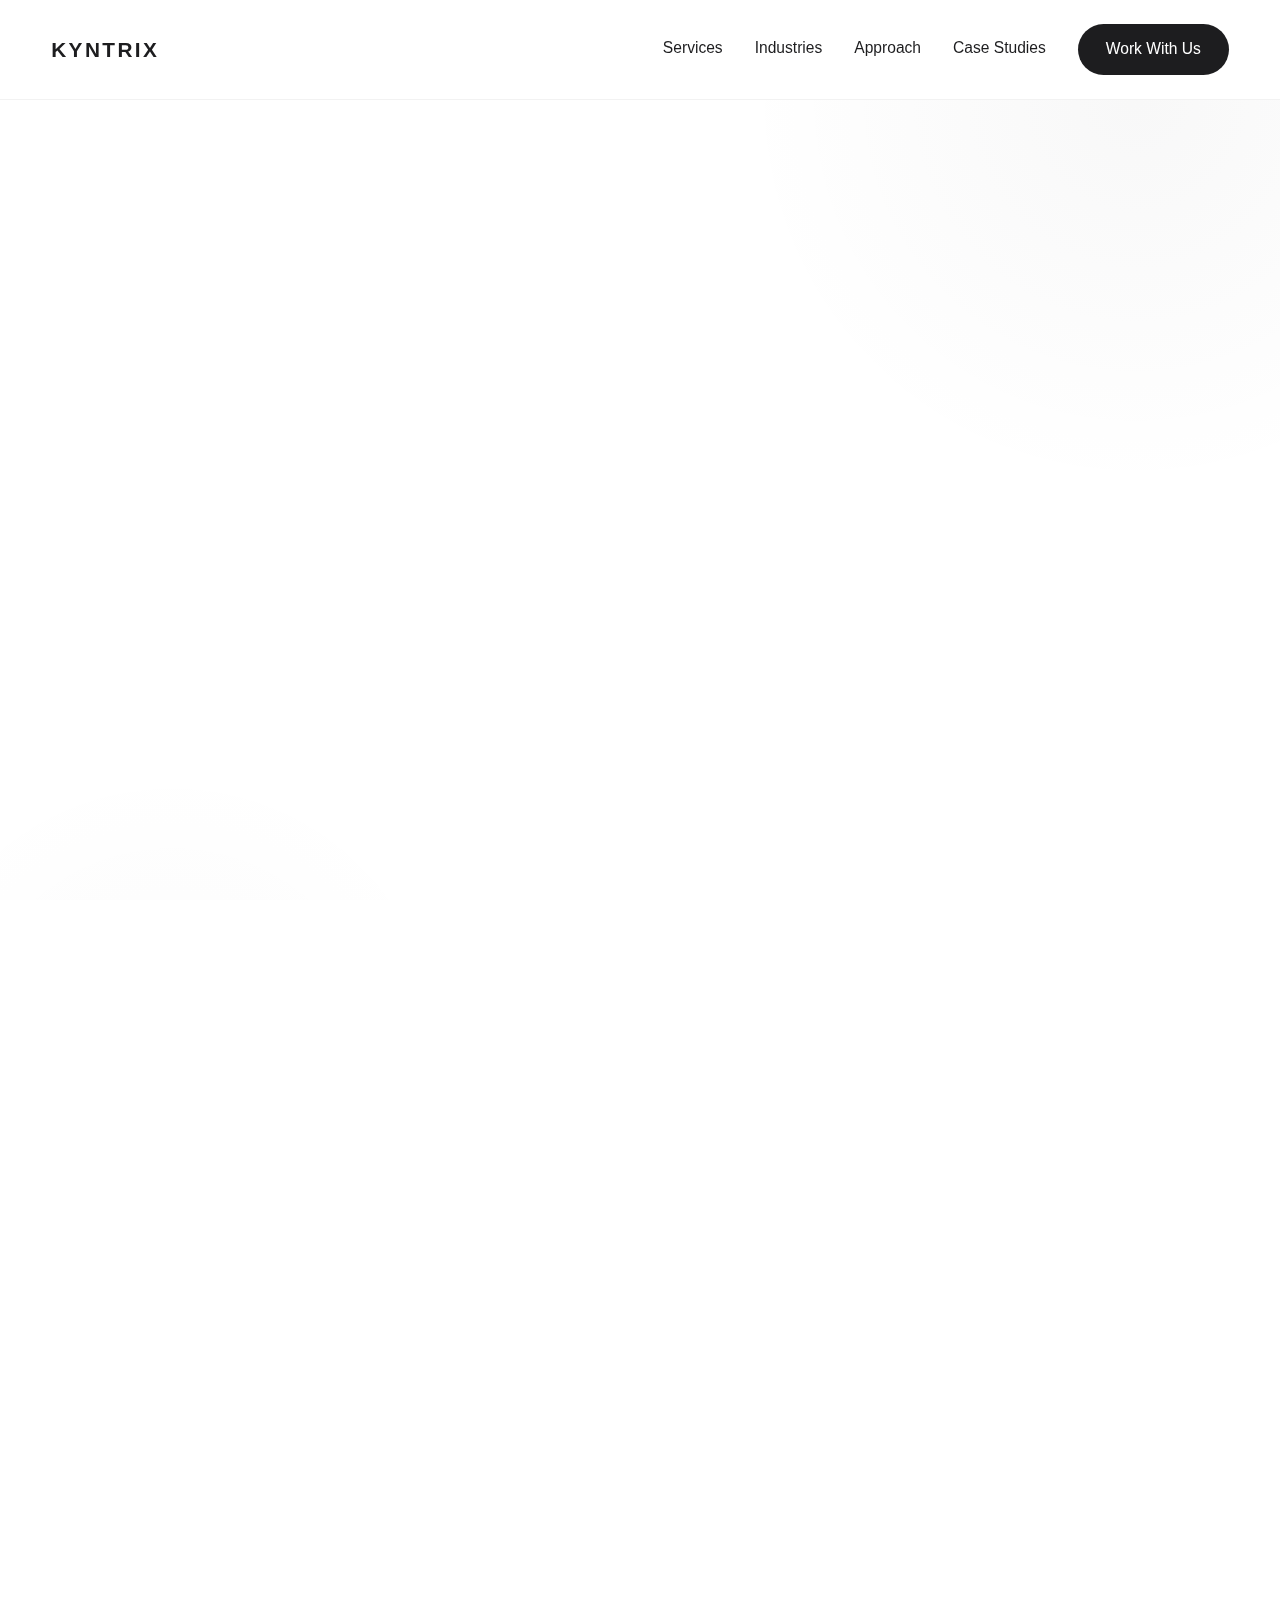
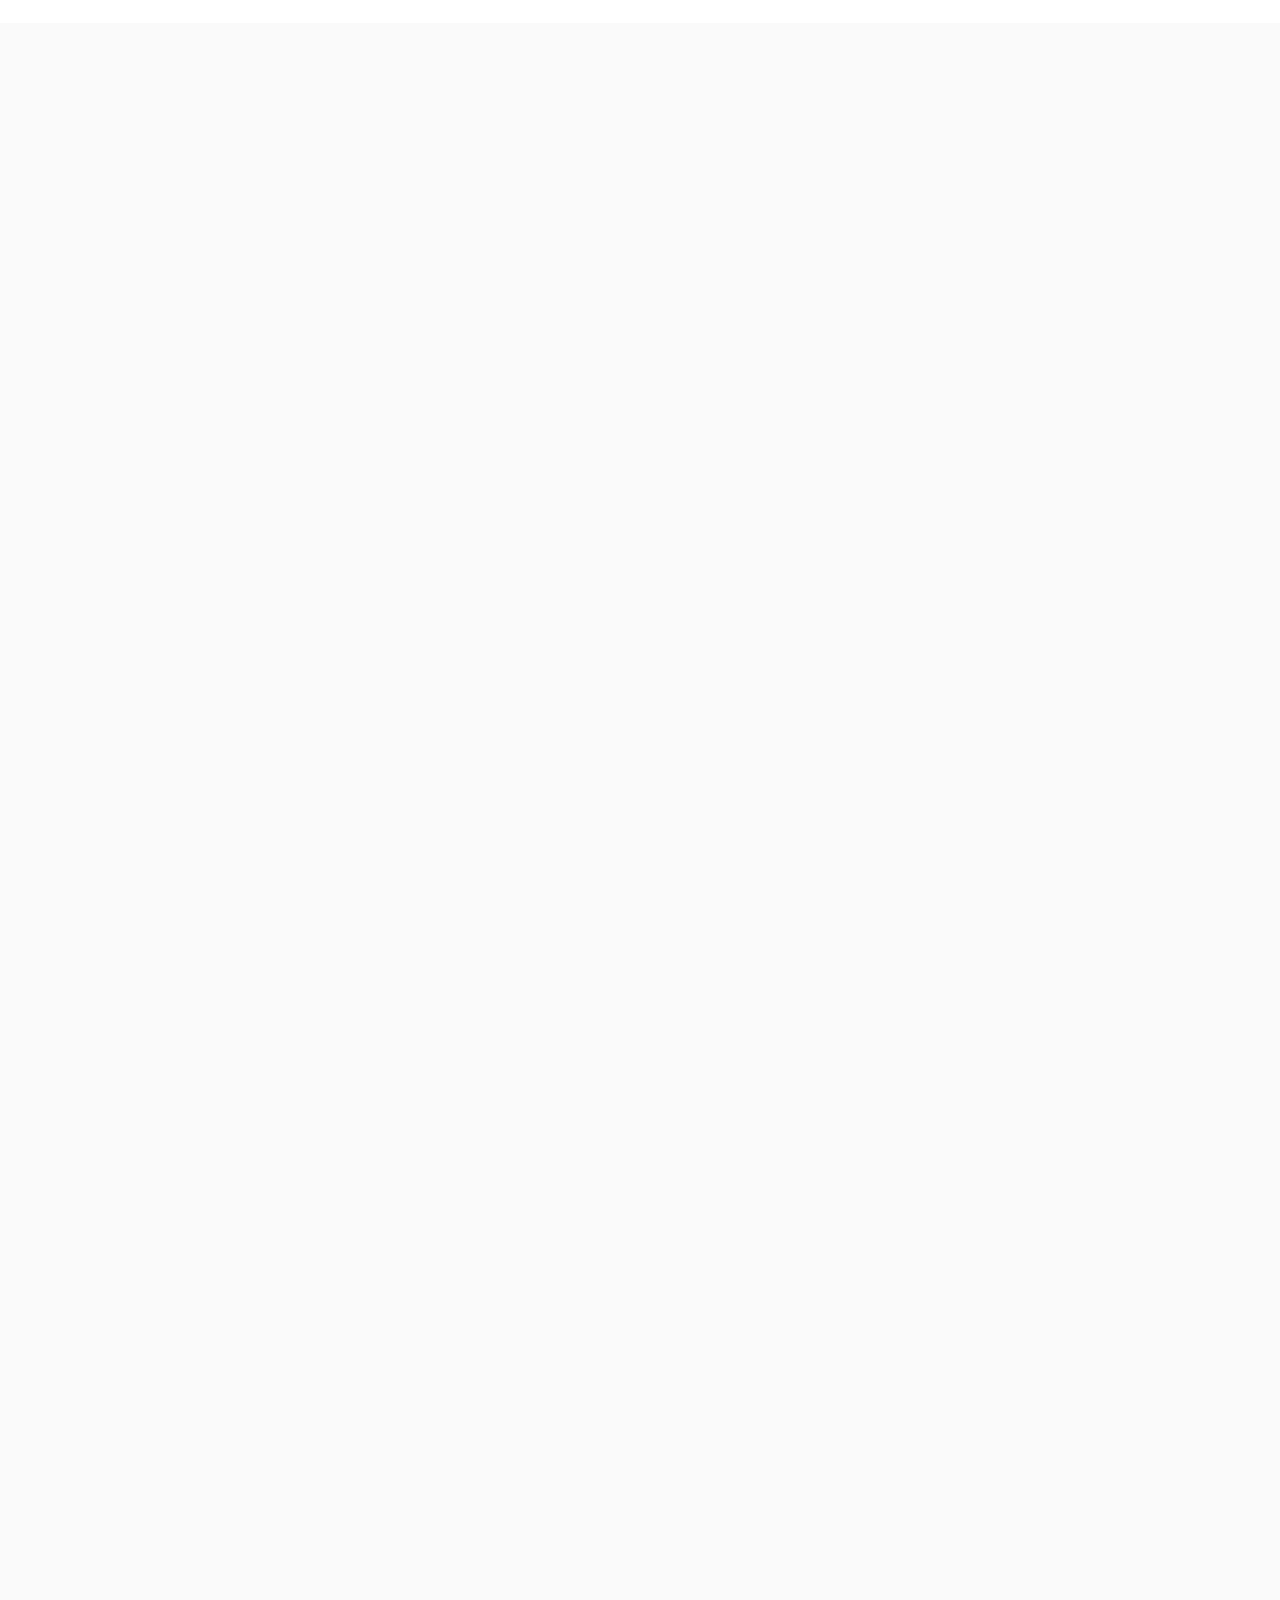
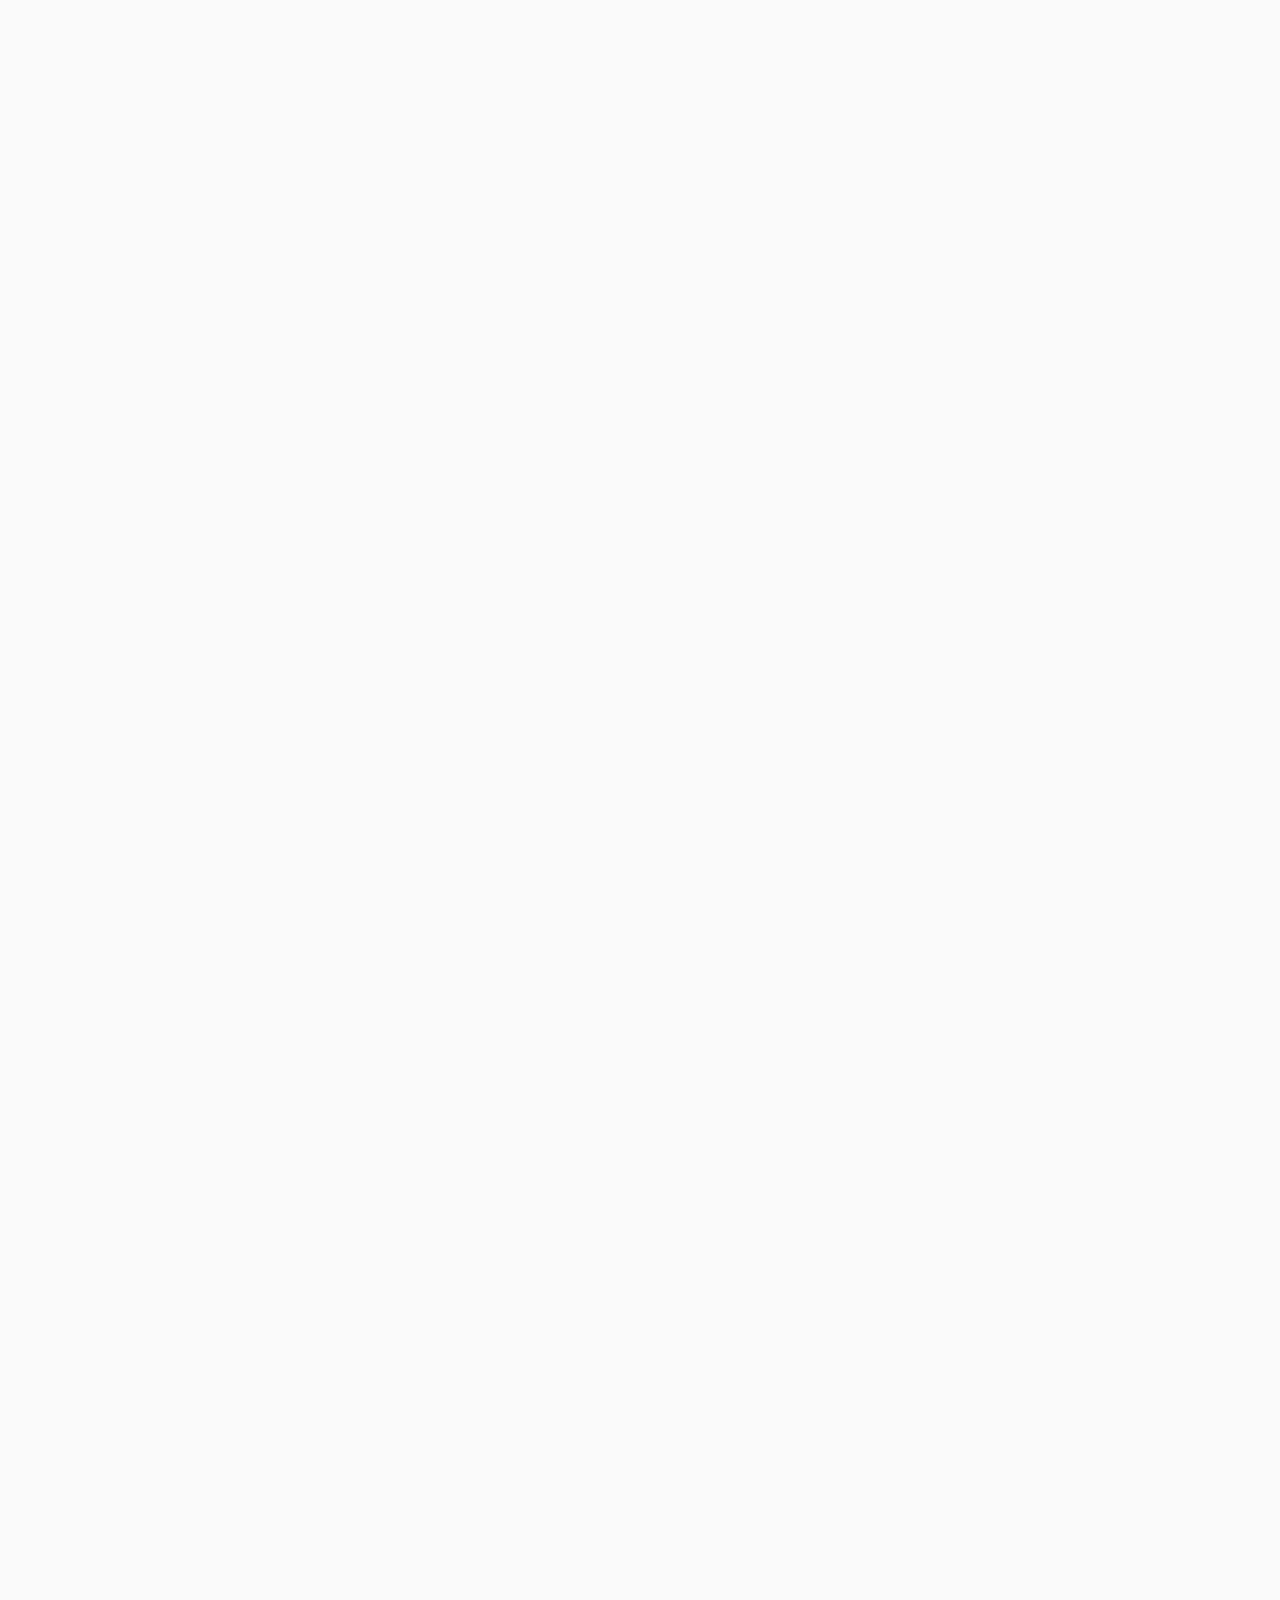
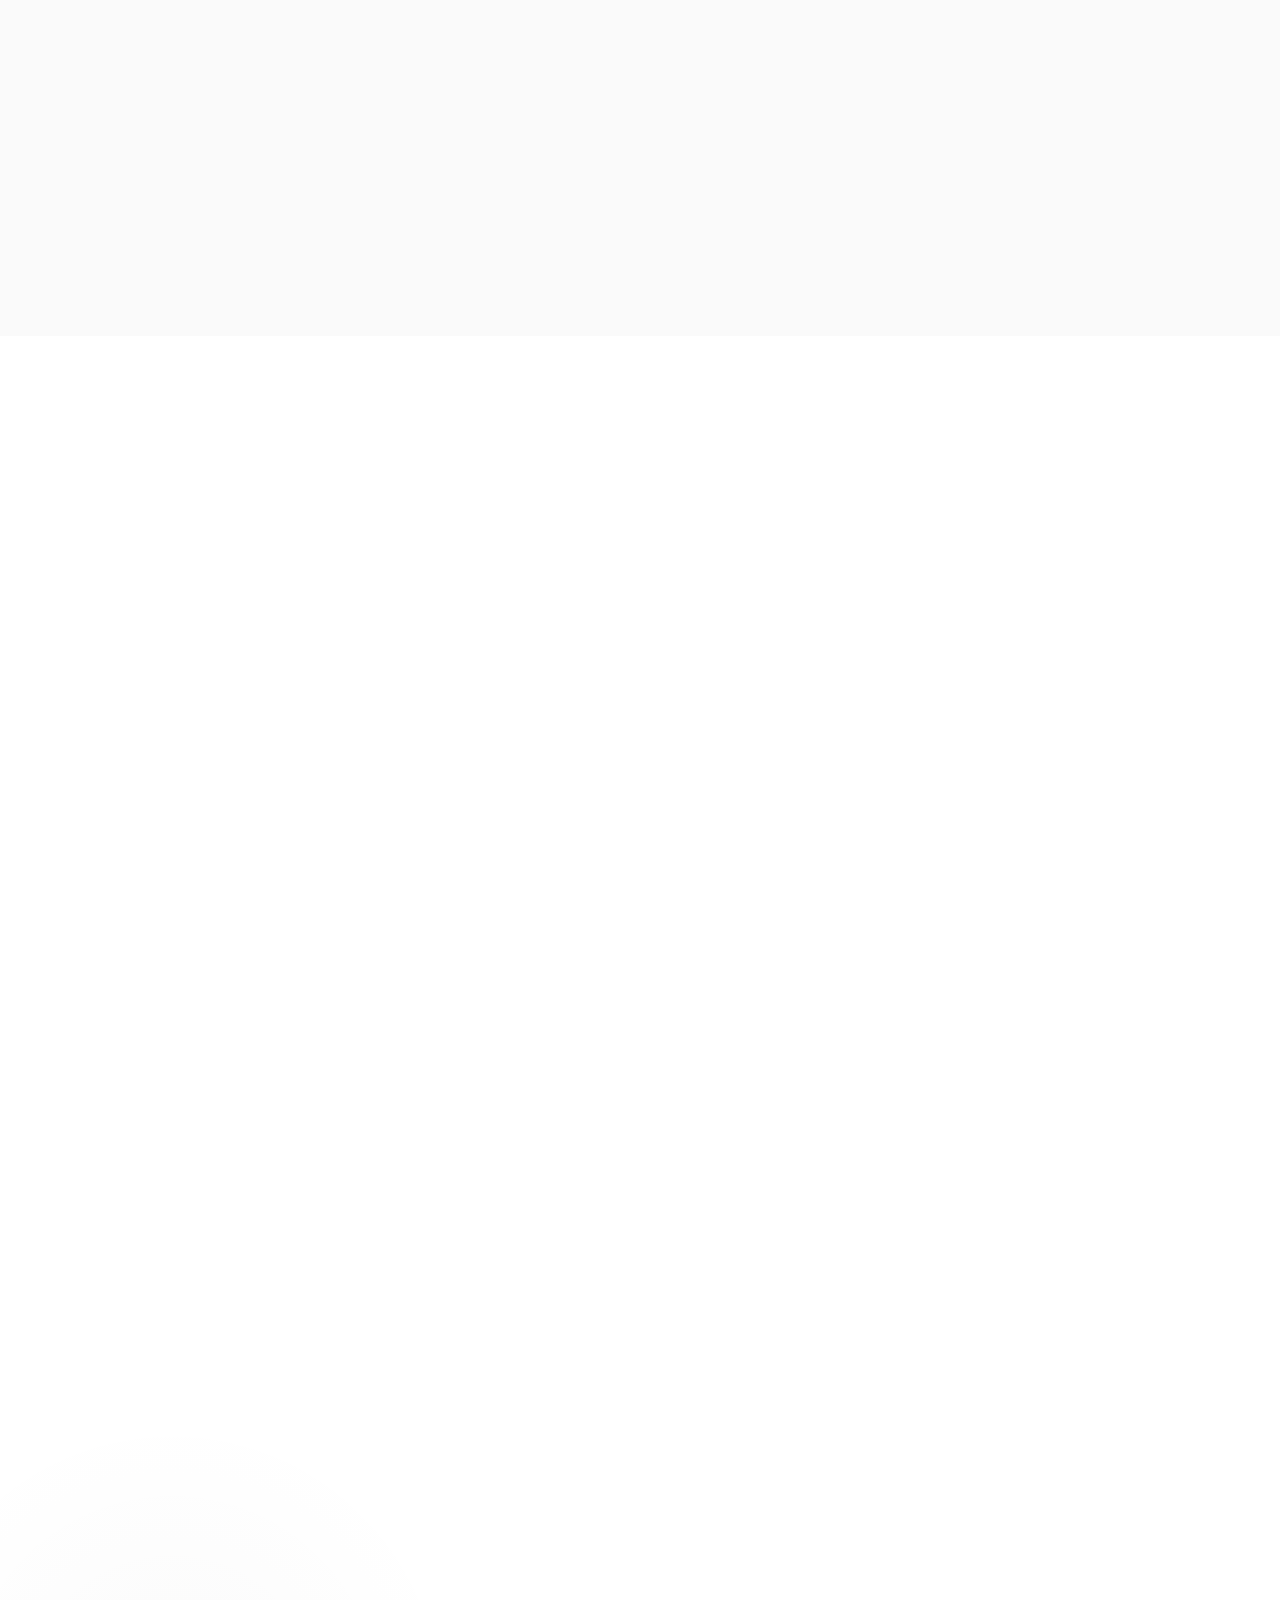
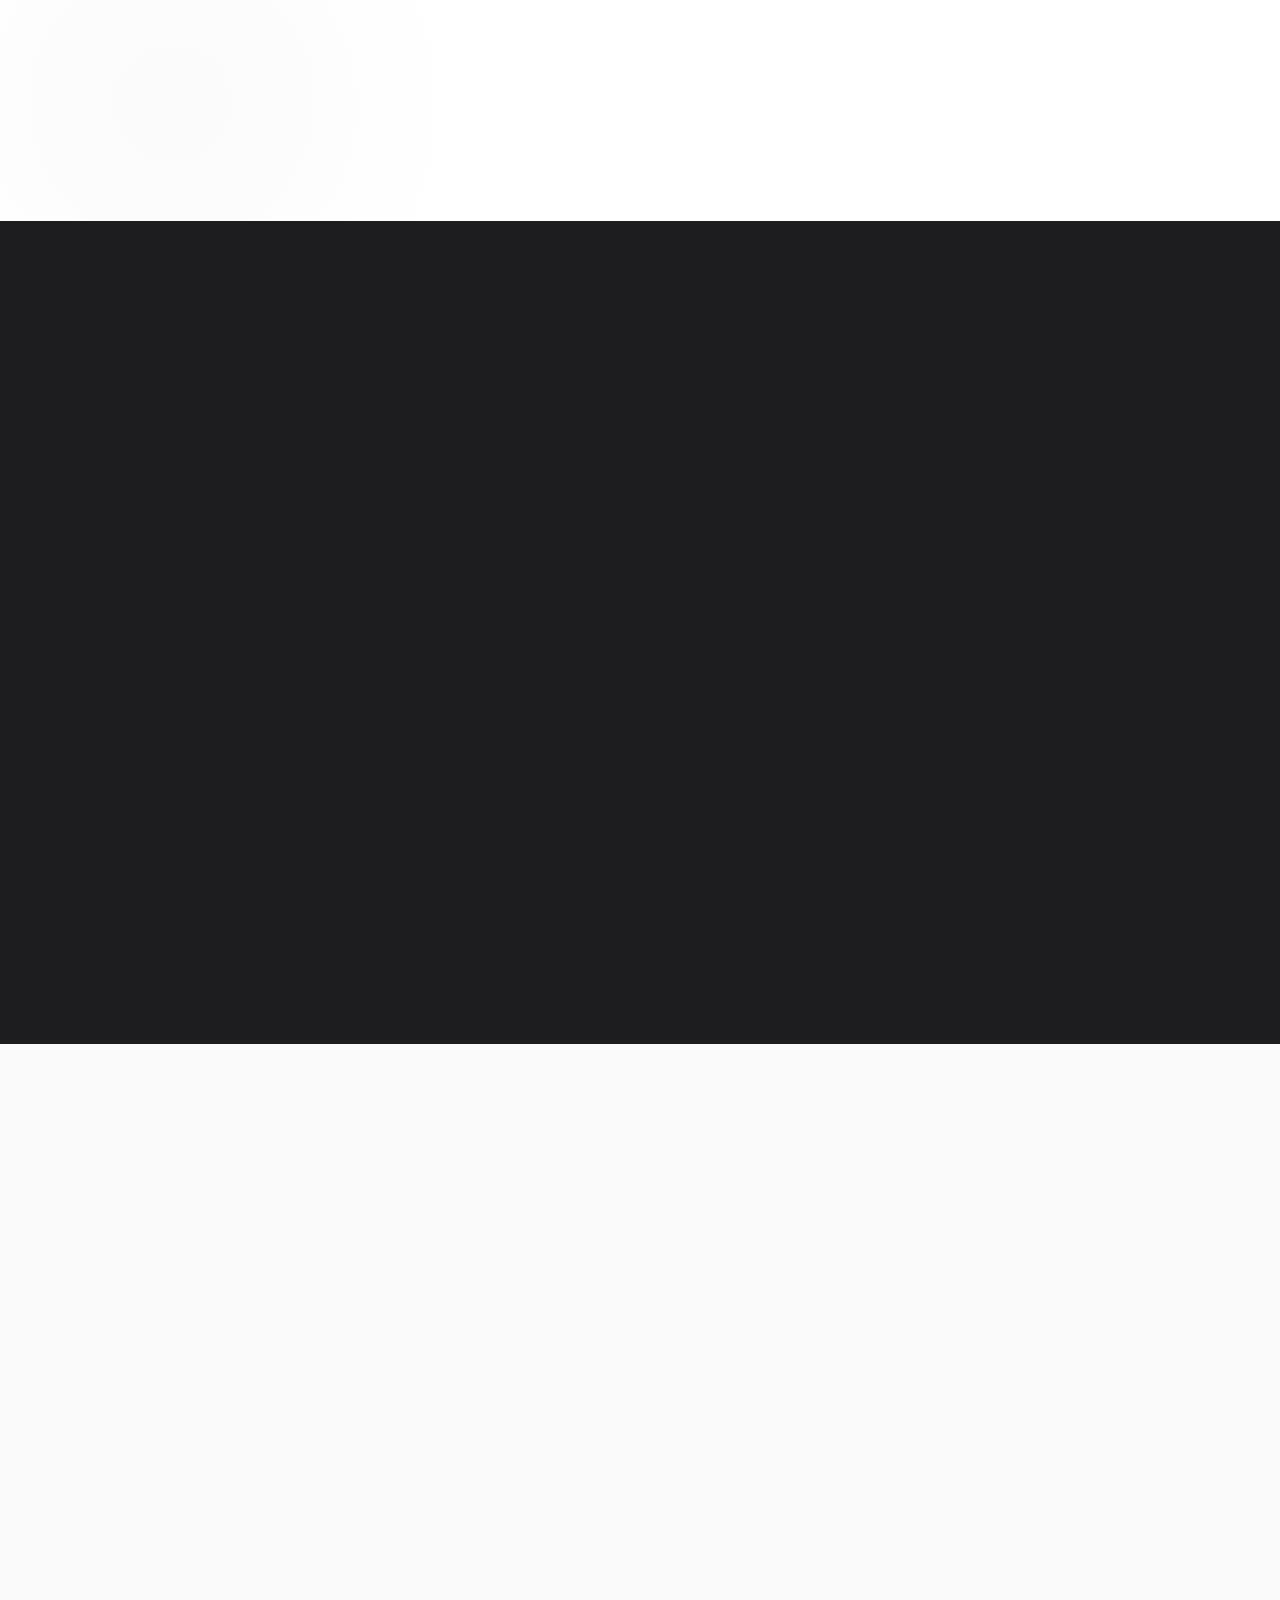
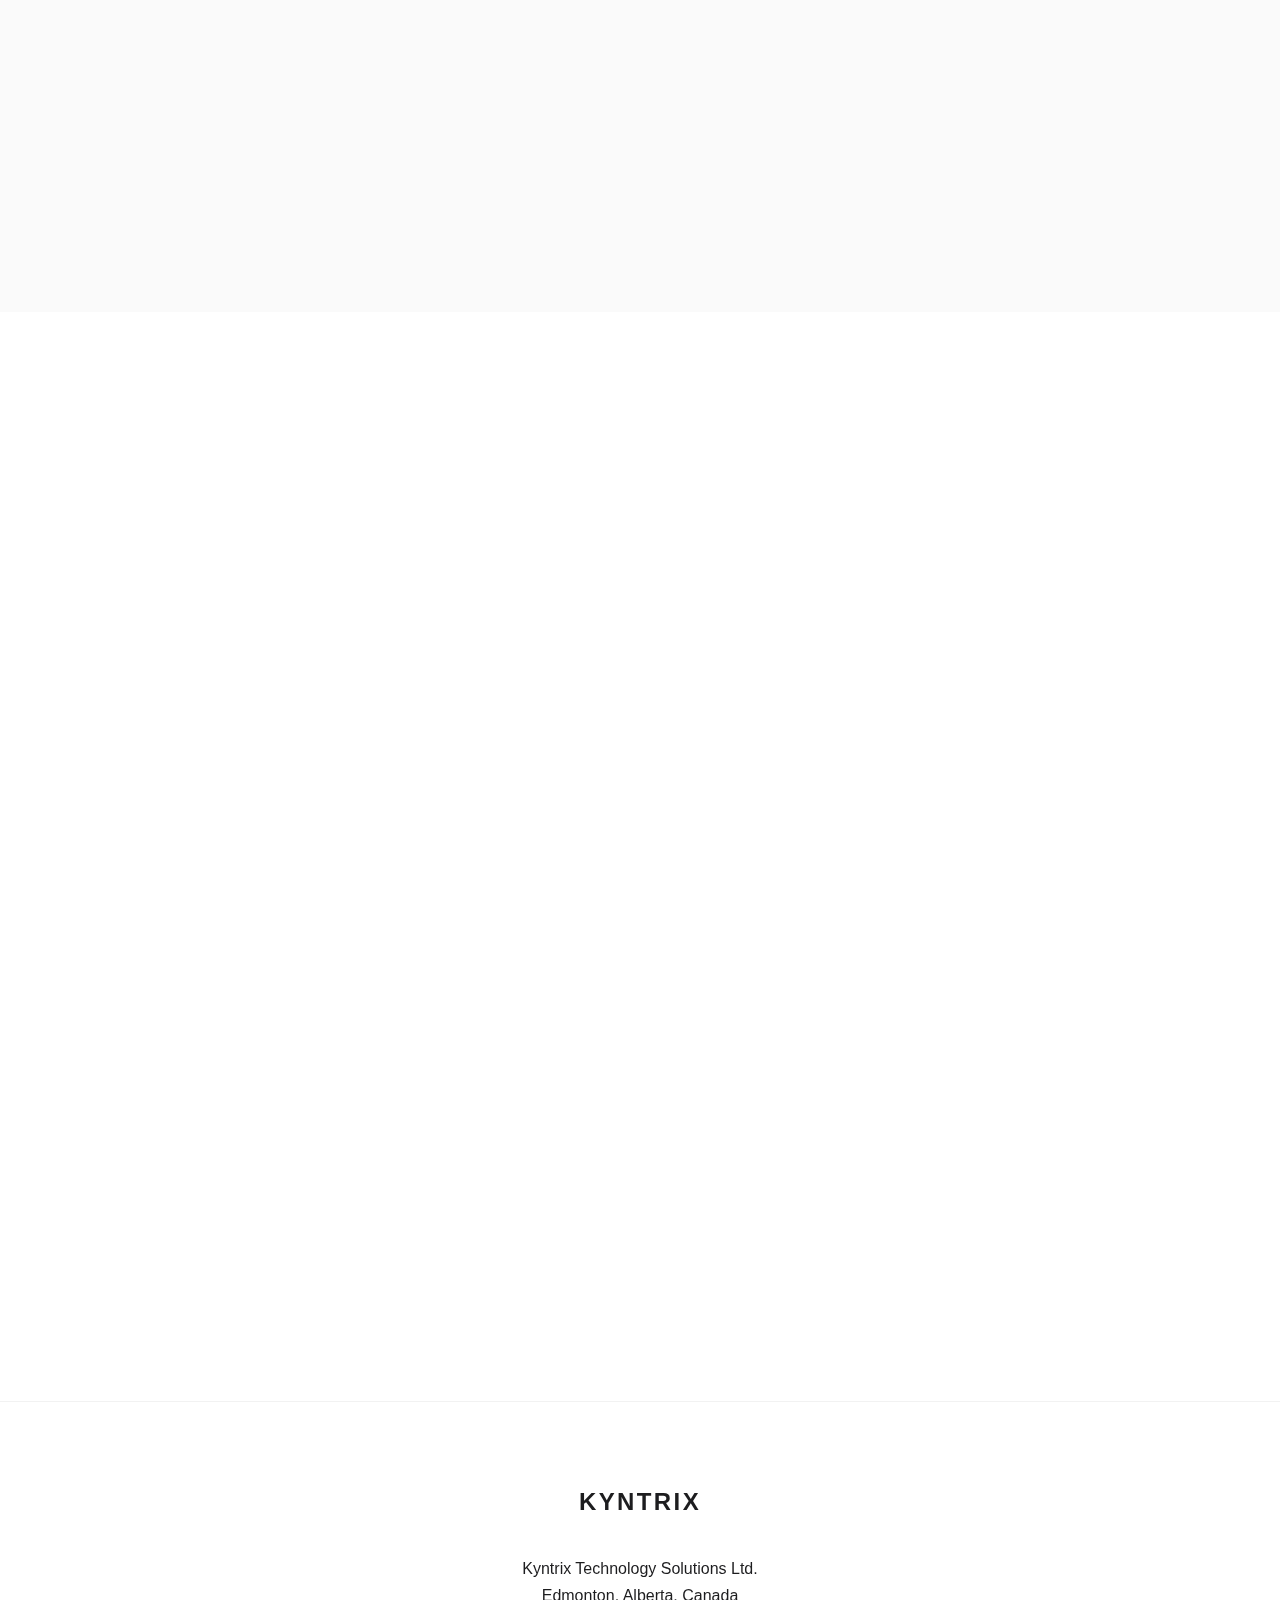
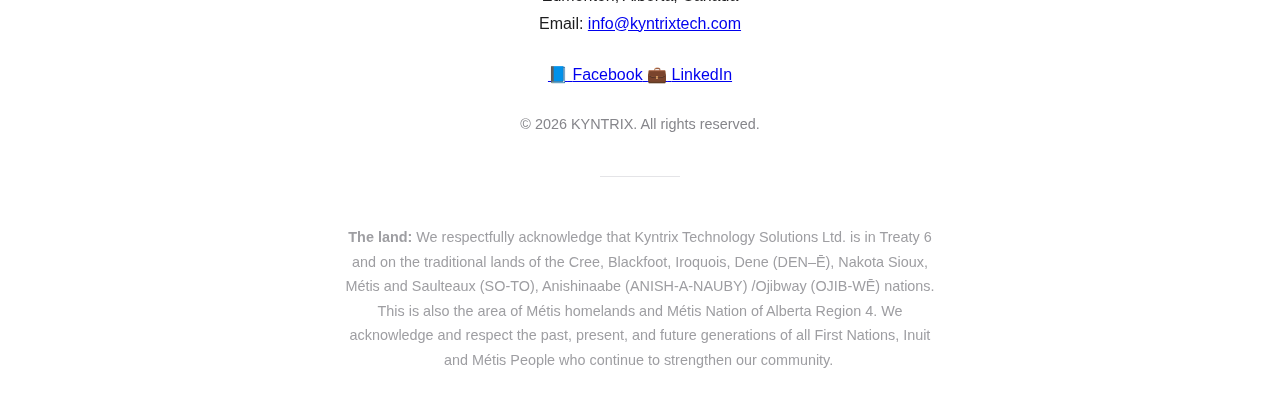
<file: index.html>
<!DOCTYPE html>
<html lang="en">
  <head>
    <meta charset="UTF-8" />
    <meta name="viewport" content="width=device-width, initial-scale=1.0" />
    <title>KYNTRIX | Trusted Technology Solutions</title>
    <link rel="stylesheet" href="styles.css" />
  </head>
  <body>
    <header class="site-header">
      <div class="container header-content">
        <div class="logo">KYNTRIX</div>
        <nav class="nav-links">
          <a href="#services">Services</a>
          <a href="#industries">Industries</a>
          <a href="#approach">Approach</a>
          <a href="#cases">Case Studies</a>
          <a href="#contact" class="cta">Work With Us</a>
        </nav>
      </div>
    </header>

    <main>
      <section class="hero">
        <div class="container hero-content">
          <div class="hero-text">
            <p class="eyebrow">Precision For High-Stakes Teams</p>
            <h1>Digital Solutions Built for Real-World Impact</h1>
            <p class="hero-subtitle">
              We aim to connect people and technology. We help organizations modernize with secure, efficient websites, customized apps, and automated systems that save time and reduce costs. 
            </p>
            <div class="hero-actions">
              <a href="#contact" class="button primary">Start a Project</a>
              <a href="#cases" class="button ghost">View Case Studies</a>
            </div>
          </div>
          <div class="hero-visual">
            <div class="glass-card">
              <h3>99.98% Delivery Confidence</h3>
              <p>
                Our dedicated engagement leads and global engineering network ensure resilient delivery, even under compressed timelines.
              </p>
              <div class="stat">
                <span class="label">Uptime Commitments</span>
                <span class="value">Tier IV</span>
              </div>
            </div>
          </div>
        </div>
      </section>

      <section class="about-us">
        <div class="container">
          <div class="section-header fade-in-section">
            <p class="eyebrow">About Us</p>
            <h2>Building Trust Through Technology</h2>
          </div>
          <div class="about-content fade-in-section">
            <p>Kyntrix Technology Solutions Ltd. is an Edmonton-based technology company specializing in custom software development, data infrastructure, and digital transformation for small to mid-sized organizations and businesses.</p>
            <p>Our team blends engineering craftsmanship with human-centred design to deliver solutions that are secure, intuitive, and built for long-term growth. Whether you’re streamlining workflows, migrating systems, or building a new digital product, we operate as an embedded extension of your team—guiding you from concept to launch and ongoing stabilization.</p>
          </div>
        </div>
      </section>

      <section id="services" class="services">
        <div class="container section-header fade-in-section">
          <p class="eyebrow">What We Deliver</p>
          <h2>Integrated IT solutions tailored to complex environments.</h2>
        </div>
        
        <!-- Strategic Consulting -->
        <div class="container section-subheader fade-in-section">
          <h3>Strategic Consulting</h3>
        </div>
        <div class="container service-grid">
          <div class="card fade-in-section">
            <h3>IT Strategy Planning</h3>
            <p>
              Data-driven IT roadmap development aligned with business objectives, focusing on ROI, scalability, and long-term value creation for Canadian enterprises.
            </p>
          </div>
          <div class="card fade-in-section">
            <h3>Digital Transformation</h3>
            <p>
              End-to-end digital transformation consulting, helping organizations leverage emerging technologies to optimize operations and enhance customer experiences.
            </p>
          </div>
          <div class="card fade-in-section">
            <h3>Business Process Optimization</h3>
            <p>
              Lean methodology-based process reengineering to improve efficiency, reduce costs, and accelerate time-to-market for North American businesses.
            </p>
          </div>
          <div class="card fade-in-section">
            <h3>Technology Assessment & Selection</h3>
            <p>
              Vendor-neutral technology evaluation and selection, ensuring the right solutions for your specific industry and compliance requirements.
            </p>
          </div>
        </div>
        
        <!-- System Integration -->
        <div class="container section-subheader fade-in-section">
          <h3>System Integration</h3>
        </div>
        <div class="container service-grid">
          <div class="card fade-in-section">
            <h3>Data Center Modernization</h3>
            <p>
              Next-generation data center design, implementation, and optimization for improved performance, reliability, and energy efficiency.
            </p>
          </div>
          <div class="card fade-in-section">
            <h3>Network Infrastructure</h3>
            <p>
              Scalable, secure network design and implementation, supporting hybrid and multi-cloud environments for Canadian organizations.
            </p>
          </div>
          <div class="card fade-in-section">
            <h3>Cloud Integration</h3>
            <p>
              Seamless integration of on-premises systems with cloud platforms, enabling hybrid IT environments with centralized management.
            </p>
          </div>
          <div class="card fade-in-section">
            <h3>Enterprise Application Integration</h3>
            <p>
              API-first architecture approach to connect disparate systems, improving data flow and business process automation.
            </p>
          </div>
        </div>
        
        <!-- Application Development -->
        <div class="container section-subheader fade-in-section">
          <h3>Application Development</h3>
        </div>
        <div class="container service-grid">
          <div class="card fade-in-section">
            <h3>Custom Software Development</h3>
            <p>
              Agile-based custom software solutions tailored to your unique business needs, delivered with predictable timelines and quality assurance.
            </p>
          </div>
          <div class="card fade-in-section">
            <h3>Mobile Application Development</h3>
            <p>
              Cross-platform mobile apps for iOS and Android, designed with user-centric principles and enterprise-grade security.
            </p>
          </div>
          <div class="card fade-in-section">
            <h3>Web Application Development</h3>
            <p>
              Scalable, responsive web applications built with modern frameworks, ensuring optimal performance across all devices.
            </p>
          </div>
          <div class="card fade-in-section">
            <h3>Enterprise Application Development</h3>
            <p>
              Robust enterprise-grade applications with advanced security features, supporting complex business processes and compliance requirements.
            </p>
          </div>
        </div>
        
        <!-- Cloud Services -->
        <div class="container section-subheader fade-in-section">
          <h3>Cloud Services</h3>
        </div>
        <div class="container service-grid">
          <div class="card fade-in-section">
            <h3>Cloud Migration & Deployment</h3>
            <p>
              Zero-downtime cloud migration services, helping organizations move to AWS, Azure, or Google Cloud with minimal disruption.
            </p>
          </div>
          <div class="card fade-in-section">
            <h3>Cloud Management & Optimization</h3>
            <p>
              Proactive cloud management and cost optimization, ensuring optimal performance and cost efficiency for your cloud infrastructure.
            </p>
          </div>
          <div class="card fade-in-section">
            <h3>Multi-Cloud Management</h3>
            <p>
              Centralized management of multi-cloud environments, providing visibility and control across all cloud platforms.
            </p>
          </div>
          <div class="card fade-in-section">
            <h3>Cloud Security Services</h3>
            <p>
              Comprehensive cloud security solutions, including threat detection, data encryption, and compliance management.
            </p>
          </div>
        </div>
        
        <!-- Managed Services -->
        <div class="container section-subheader fade-in-section">
          <h3>Managed Services</h3>
        </div>
        <div class="container service-grid">
          <div class="card fade-in-section">
            <h3>24/7 Infrastructure Monitoring</h3>
            <p>
              Continuous monitoring of your IT infrastructure, ensuring early detection and resolution of potential issues.
            </p>
          </div>
          <div class="card fade-in-section">
            <h3>Application Support & Maintenance</h3>
            <p>
              Proactive application support and maintenance, ensuring optimal performance and reliability for your critical business applications.
            </p>
          </div>
          <div class="card fade-in-section">
            <h3>Disaster Recovery & Business Continuity</h3>
            <p>
              Comprehensive disaster recovery planning and implementation, ensuring business continuity in the event of unexpected disruptions.
            </p>
          </div>
          <div class="card fade-in-section">
            <h3>DevOps Automation</h3>
            <p>
              CI/CD pipeline implementation and DevOps automation, accelerating software delivery while maintaining quality and security.
            </p>
          </div>
        </div>
      </section>

      <section id="industries" class="industries">
        <div class="container">
          <div class="section-header fade-in-section">
            <p class="eyebrow">Industries We Serve</p>
            <h2>Built for diverse sectors and needs.</h2>
          </div>
          <div class="industries-grid">
            <div class="industry-card fade-in-section">
              <div class="industry-icon">
                <span>🏢</span>
              </div>
              <h3>Nonprofits & Social Services</h3>
            </div>
            <div class="industry-card fade-in-section">
              <div class="industry-icon">
                <span>🏥</span>
              </div>
              <h3>Health & Community Care</h3>
            </div>
            <div class="industry-card fade-in-section">
              <div class="industry-icon">
                <span>🚀</span>
              </div>
              <h3>Small Businesses & Startups</h3>
            </div>
            <div class="industry-card fade-in-section">
              <div class="industry-icon">
                <span>🎓</span>
              </div>
              <h3>Education & Training</h3>
            </div>
            <div class="industry-card fade-in-section">
              <div class="industry-icon">
                <span>🏠</span>
              </div>
              <h3>Real Estate & Property Services</h3>
            </div>
            <div class="industry-card fade-in-section">
              <div class="industry-icon">
                <span>👥</span>
              </div>
              <h3>Families and individuals needing digital support</h3>
            </div>
          </div>
        </div>
      </section>

      <section id="approach" class="approach">
        <div class="container split">
          <div class="fade-in-left">
            <p class="eyebrow">Why KYNTRIX</p>
            <h2>Dependable partnerships built on trust.</h2>
            <ul class="advantages-list">
              <li>✔ Dedicated and knowledgeable team—works alongside you</li>
              <li>✔ Transparent pricing and milestones</li>
              <li>✔ Small-business affordability</li>
              <li>✔ Tailored solutions, not one-size-fits-all packages</li>
            </ul>
          </div>
          <div class="pillars fade-in-right">
            <div>
              <h4>Trusted Delivery</h4>
              <p>Accountable leadership and transparent communication keep executives informed and stakeholders aligned throughout the entire project lifecycle.</p>
            </div>
            <div>
              <h4>Security-First</h4>
              <p>We apply cybersecurity principles, rigorous compliance standards, and continuous verification to protect sensitive data at every layer of your system.</p>
            </div>
            <div>
              <h4>Measured Outcomes</h4>
              <p>Your investment should produce meaningful and measurable results. </p>
            </div>
          </div>
        </div>
      </section>

      <section id="cases" class="cases">
        <div class="container section-header fade-in-section">
          <p class="eyebrow">Case Studies</p>
          <h2>Proven impact across Asia-Pacific and beyond.</h2>
        </div>
        <div class="container case-grid">
          <article class="case-card fade-in-section">
            <h3>Japanese Telecom Leader</h3>
            <p class="case-meta">Data Migration | Tokyo, Japan</p>
            <p>
              Delivered a multi-petabyte migration for a national telecom provider without service interruption. Achieved 0.001% data discrepancy and accelerated compliance reporting by 45%.
            </p>
          </article>
          <article class="case-card fade-in-section">
            <h3>AEON Credit Service APAC</h3>
            <p class="case-meta">Credit Platform Modernization | Asia-Pacific</p>
            <p>
              Led the design and rollout of AEON's APAC credit card ecosystem, enabling real-time underwriting and a unified experience across 12 markets with resilient cloud infrastructure.
            </p>
          </article>
        </div>
      </section>

      <section class="assurance">
        <div class="container assurance-content">
          <div class="fade-in-left">
            <p class="eyebrow">Confidence Delivered</p>
            <h2>Operational resilience, backed by verifiable performance data.</h2>
            <p>
              Every KYNTRIX solution is reinforced by traceable documentation, automated testing, and executive-ready reporting. We move fast, but never at the expense of integrity.
            </p>
          </div>
          <div class="metrics fade-in-right">
            <div>
              <span class="metric-value">25+</span>
              <span class="metric-label">Mission-critical programs launched</span>
            </div>
            <div>
              <span class="metric-value">0</span>
              <span class="metric-label">Major incidents across our managed environments</span>
            </div>
            <div>
              <span class="metric-value">45%</span>
              <span class="metric-label">Average time-to-value acceleration</span>
            </div>
          </div>
        </div>
      </section>

      <section id="contact" class="contact">
        <div class="container contact-card">
          <div class="contact-content">
            <p class="eyebrow">Partner With Us</p>
            <h2>Let's build your next strategic advantage.</h2>
            <p class="consultation-highlight">
              Start with a 30-Minute Free Consultation
            </p>
            <p class="consultation-details">
              We’ll help you clarify your needs, identify gaps, and map out the best next steps—whether you choose to work with us or not.
            </p>
          </div>
          <form class="contact-form" action="https://script.google.com/macros/s/AKfycbzLo--WI79rsXY-3Q6JbwSwBjlnbHoNDQl6WC5_-oKUnOipgCLCA9ni1BpGU7NLNFO-/exec" method="POST">
            <label>
              Name
              <input type="text" name="name" placeholder="Full name" />
            </label>
            <label>
              Organization
              <input type="text" name="organization" placeholder="Company or agency" />
            </label>
            <label>
              Email
              <input type="email" name="email" placeholder="you@company.com" />
            </label>
            <label>
              Message
              <textarea name="message" rows="4" placeholder="How can we help?"></textarea>
            </label>
            <button type="submit" class="button primary">Submit Inquiry</button>
          </form>
        </div>
      </section>
    </main>

    <footer class="site-footer">
      <div class="container footer-content">
        <div class="logo">KYNTRIX</div>
        <div class="company-info">
          <p>Kyntrix Technology Solutions Ltd.</p>
          <p>Edmonton, Alberta, Canada</p>
          <p>Email: <a href="mailto:info@kyntrixtech.com">info@kyntrixtech.com</a></p>
        </div>
        <div class="social-links">
          <a href="https://www.facebook.com/share/1Dvo37dr7r/?mibextid=wwXIfr" class="social-link facebook" target="_blank" rel="noopener noreferrer">
            <span class="social-icon">📘</span>
            <span class="social-text">Facebook</span>
          </a>
          <a href="#" class="social-link linkedin" target="_blank" rel="noopener noreferrer">
            <span class="social-icon">💼</span>
            <span class="social-text">LinkedIn</span>
          </a>
        </div>
        <p class="footer-meta">© <span id="year"></span> KYNTRIX. All rights reserved.</p>
        <div class="footer-divider"></div>
        <p class="land-acknowledgement"><strong>The land:</strong> We respectfully acknowledge that Kyntrix Technology Solutions Ltd. is in Treaty 6 and on the traditional lands of the Cree, Blackfoot, Iroquois, Dene (DEN–Ē), Nakota Sioux, Métis and Saulteaux (SO-TO), Anishinaabe (ANISH-A-NAUBY) /Ojibway (OJIB-WĒ) nations. This is also the area of Métis homelands and Métis Nation of Alberta Region 4. We acknowledge and respect the past, present, and future generations of all First Nations, Inuit and Métis People who continue to strengthen our community.  </p>
      </div>
    </footer>

    <script>
      // Update year
      document.getElementById("year").textContent = new Date().getFullYear();

      // Header scroll effect
      window.addEventListener('scroll', function() {
        const header = document.querySelector('.site-header');
        if (window.scrollY > 50) {
          header.classList.add('scrolled');
        } else {
          header.classList.remove('scrolled');
        }
      });

      // Scroll animations
      (function() {
        const fadeInSections = document.querySelectorAll('.fade-in-section, .fade-in-left, .fade-in-right');
        
        function checkFadeIn() {
          fadeInSections.forEach(section => {
            const sectionRect = section.getBoundingClientRect();
            // Calculate trigger point at bottom third of the viewport
            const fadeOutTrigger = window.innerHeight * 0.67; // 67% from top = 33% from bottom
            
            if (sectionRect.top < fadeOutTrigger) {
              section.classList.add('is-visible');
            } else {
              // When scrolling back up, remove is-visible class to trigger fade out
              section.classList.remove('is-visible');
            }
          });
        }
        
        // Initial check
        checkFadeIn();
        
        // Check on scroll
        window.addEventListener('scroll', checkFadeIn);
      })();

      // Form submission handling
      (function(){
        var form = document.querySelector('.contact-form');
        if(!form) return;
        var btn = form.querySelector('button[type="submit"]');
        var status = document.createElement('p');
        status.id = 'status';
        form.appendChild(status);
        form.addEventListener('submit', function(ev){
          ev.preventDefault();
          if(btn) btn.disabled = true;
          status.textContent = 'Submitting...';
          var formData = new FormData(form);
          fetch(form.action, { method: 'POST', body: formData, mode: 'no-cors' })
            .then(function(){
              window.location.href = '/thanks.html';
            })
            .catch(function(){
              status.textContent = 'Network error. Please try again.';
            })
            .finally(function(){ if(btn) btn.disabled = false; });
        });
      })();
    </script>
  </body>
</html>
</file>
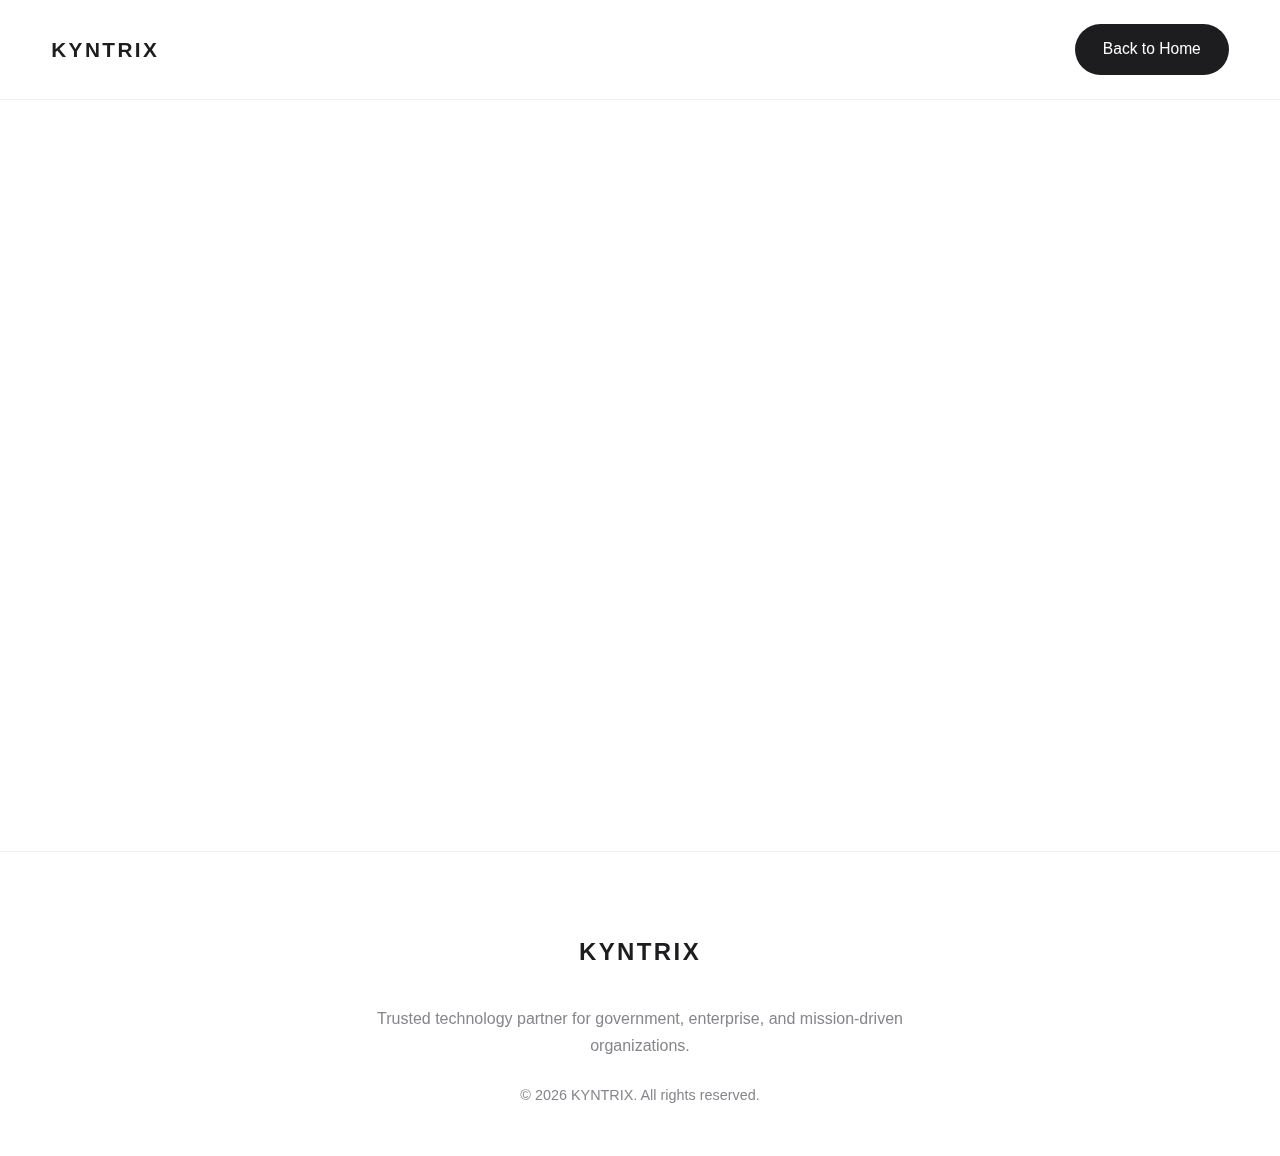
<file: thanks.html>
<!DOCTYPE html>
<html lang="en">
  <head>
    <meta charset="UTF-8" />
    <meta name="viewport" content="width=device-width, initial-scale=1.0" />
    <title>Inquiry Submitted</title>
    <link rel="stylesheet" href="styles.css" />
  </head>
  <body>
    <header class="site-header">
      <div class="container header-content">
        <div class="logo">KYNTRIX</div>
        <nav class="nav-links">
          <a href="/" class="cta">Back to Home</a>
        </nav>
      </div>
    </header>
    <main>
      <section class="contact">
        <div class="container contact-card thankyou-card">
          <p class="eyebrow">Thank You</p>
          <h2>Your inquiry has been submitted.</h2>
          <p class="subtext">We will respond within one business day.</p>
          <a href="/" class="button primary">Return to Home</a>
        </div>
      </section>
    </main>
    <footer class="site-footer">
      <div class="container footer-content">
        <div class="logo">KYNTRIX</div>
        <p>Trusted technology partner for government, enterprise, and mission-driven organizations.</p>
        <p class="footer-meta">© <span id="year"></span> KYNTRIX. All rights reserved.</p>
      </div>
    </footer>
    <script>
      document.getElementById("year").textContent = new Date().getFullYear();
    </script>
  </body>
  </html>
</file>
<file: styles.css>
* {
  box-sizing: border-box;
  margin: 0;
  padding: 0;
}

body {
  font-family: "SF Pro Display", "SF Pro Text", -apple-system, BlinkMacSystemFont,
    "Segoe UI", Arial, sans-serif;
  color: #1d1d1f;
  background: #ffffff;
  line-height: 1.7;
  overflow-x: hidden;
}

.container {
  width: min(1200px, 92%);
  margin: 0 auto;
}

/* Smooth scrolling */
html {
  scroll-behavior: smooth;
}

/* Header Styles */
.site-header {
  position: sticky;
  top: 0;
  z-index: 100;
  backdrop-filter: saturate(180%) blur(20px);
  background: rgba(255, 255, 255, 0.95);
  border-bottom: 1px solid rgba(0, 0, 0, 0.05);
  transition: all 0.3s cubic-bezier(0.25, 0.1, 0.25, 1);
}

.site-header.scrolled {
  background: rgba(255, 255, 255, 0.98);
  box-shadow: 0 1px 2px rgba(0, 0, 0, 0.03);
}

.header-content {
  display: flex;
  align-items: center;
  justify-content: space-between;
  padding: 1.5rem 0;
}

.logo {
  font-size: 1.3rem;
  font-weight: 600;
  letter-spacing: 0.15rem;
  color: #1d1d1f;
  transition: opacity 0.3s ease;
}

.logo:hover {
  opacity: 0.8;
}

.nav-links {
  display: flex;
  gap: 2rem;
  align-items: center;
  font-size: 0.975rem;
  font-weight: 400;
}

.nav-links a {
  color: #1d1d1f;
  text-decoration: none;
  padding: 0.5rem 0;
  border-bottom: 2px solid transparent;
  transition: all 0.3s cubic-bezier(0.25, 0.1, 0.25, 1);
  position: relative;
}

.nav-links a::after {
  content: '';
  position: absolute;
  bottom: 0;
  left: 0;
  width: 0;
  height: 2px;
  background: #1d1d1f;
  transition: width 0.3s cubic-bezier(0.25, 0.1, 0.25, 1);
}

.nav-links a:hover::after {
  width: 100%;
}

.nav-links .cta {
  background: #1d1d1f;
  color: #ffffff;
  padding: 0.75rem 1.75rem;
  border-radius: 9999px;
  border: none;
  font-weight: 500;
  transition: all 0.3s cubic-bezier(0.25, 0.1, 0.25, 1);
}

.nav-links .cta::after {
  display: none;
}

.nav-links .cta:hover {
  background: #333333;
  transform: translateY(-1px);
  box-shadow: 0 4px 12px rgba(0, 0, 0, 0.15);
}

/* Hero Section */
.hero {
  padding: 10rem 0 8rem;
  position: relative;
  overflow: hidden;
}

.hero::before {
  content: '';
  position: absolute;
  top: -50%;
  right: -20%;
  width: 800px;
  height: 800px;
  background: radial-gradient(circle, rgba(29, 29, 31, 0.03) 0%, transparent 70%);
  border-radius: 50%;
  z-index: -1;
}

.hero-content {
  display: grid;
  grid-template-columns: repeat(auto-fit, minmax(320px, 1fr));
  gap: 5rem;
  align-items: center;
}

.hero-text {
  opacity: 0;
  transform: translateY(30px);
  animation: fadeInUp 1s ease forwards 0.2s;
}

.hero-text h1 {
  font-size: clamp(3rem, 6vw, 4rem);
  font-weight: 600;
  letter-spacing: -0.025em;
  line-height: 1.1;
  color: #1d1d1f;
  margin-bottom: 1.5rem;
}

.hero-subtitle {
  font-size: 1.25rem;
  max-width: 580px;
  color: #86868b;
  margin-bottom: 2.5rem;
  font-weight: 400;
}

.eyebrow {
  text-transform: uppercase;
  letter-spacing: 0.25rem;
  font-size: 0.775rem;
  font-weight: 600;
  margin-bottom: 1.25rem;
  color: #86868b;
  display: block;
}

.hero-actions {
  display: flex;
  flex-wrap: wrap;
  gap: 1.25rem;
}

.button {
  padding: 1rem 2rem;
  border-radius: 9999px;
  border: 1px solid transparent;
  font-weight: 500;
  letter-spacing: 0.01em;
  text-decoration: none;
  display: inline-flex;
  align-items: center;
  justify-content: center;
  transition: all 0.3s cubic-bezier(0.25, 0.1, 0.25, 1);
  font-size: 0.975rem;
  min-width: 160px;
}

.button.primary {
  background: #1d1d1f;
  color: #ffffff;
}

.button.primary:hover {
  background: #333333;
  transform: translateY(-1px);
  box-shadow: 0 8px 20px rgba(0, 0, 0, 0.15);
}

.button.ghost {
  border-color: #d2d2d7;
  color: #1d1d1f;
  background: transparent;
}

.button.ghost:hover {
  border-color: #1d1d1f;
  background: rgba(29, 29, 31, 0.02);
  transform: translateY(-1px);
}

/* Glass Card */
.hero-visual {
  opacity: 0;
  transform: translateY(30px);
  animation: fadeInUp 1s ease forwards 0.4s;
}

.glass-card {
  background: rgba(255, 255, 255, 0.7);
  padding: 3rem;
  border-radius: 28px;
  box-shadow: 0 20px 60px rgba(0, 0, 0, 0.08);
  backdrop-filter: blur(20px);
  border: 1px solid rgba(255, 255, 255, 0.8);
  transition: all 0.3s cubic-bezier(0.25, 0.1, 0.25, 1);
}

.glass-card:hover {
  transform: translateY(-5px);
  box-shadow: 0 30px 80px rgba(0, 0, 0, 0.12);
}

.glass-card h3 {
  font-size: 1.5rem;
  font-weight: 600;
  margin-bottom: 1.25rem;
  color: #1d1d1f;
}

.glass-card p {
  color: #86868b;
  margin-bottom: 2.5rem;
  line-height: 1.6;
}

.stat {
  display: flex;
  justify-content: space-between;
  align-items: center;
  font-size: 1rem;
  padding-top: 1.5rem;
  border-top: 1px solid rgba(0, 0, 0, 0.05);
}

.stat .label {
  color: #86868b;
  font-weight: 400;
}

.stat .value {
  font-weight: 600;
  color: #1d1d1f;
}

/* Services Section */
.about-us {
  padding: 8rem 0;
  background: #ffffff;
  position: relative;
}

.about-us::before {
  content: '';
  position: absolute;
  top: -20%;
  left: -10%;
  width: 600px;
  height: 600px;
  background: radial-gradient(circle, rgba(29, 29, 31, 0.02) 0%, transparent 70%);
  border-radius: 50%;
  z-index: -1;
}

.about-content {
  max-width: 800px;
  margin: 0 auto;
}

.about-content p {
  font-size: 1.125rem;
  color: #86868b;
  line-height: 1.8;
  margin-bottom: 1.5rem;
}

.about-content p:last-child {
  margin-bottom: 0;
}

.services {
  padding: 8rem 0;
  background: #fafafa;
}

.section-header {
  text-align: center;
  margin-bottom: 5rem;
}

.section-header h2 {
  font-size: clamp(2.5rem, 5vw, 3.5rem);
  font-weight: 600;
  letter-spacing: -0.02em;
  color: #1d1d1f;
  margin-bottom: 1.25rem;
}

.section-subheader {
  text-align: left;
  margin-top: 6rem;
  margin-bottom: 2.5rem;
  opacity: 0;
  transform: translateY(20px);
  transition: opacity 0.8s ease, transform 0.8s ease;
}

.section-subheader h3 {
  font-size: clamp(1.8rem, 4vw, 2.5rem);
  font-weight: 600;
  letter-spacing: -0.02em;
  color: #1d1d1f;
}

.service-grid {
  display: grid;
  grid-template-columns: repeat(auto-fit, minmax(250px, 1fr));
  gap: 2.5rem;
}

.card {
  background: #ffffff;
  border-radius: 20px;
  padding: 2.5rem;
  border: 1px solid rgba(0, 0, 0, 0.05);
  transition: all 0.3s cubic-bezier(0.25, 0.1, 0.25, 1);
}

.card:hover {
  transform: translateY(-8px);
  box-shadow: 0 20px 60px rgba(0, 0, 0, 0.1);
  border-color: rgba(0, 0, 0, 0.1);
}

.card h3 {
  font-size: 1.375rem;
  font-weight: 600;
  margin-bottom: 1.25rem;
  color: #1d1d1f;
}

.card p {
  color: #86868b;
  line-height: 1.7;
}

/* Approach Section */
.approach {
  padding: 10rem 0;
  position: relative;
}

.approach::before {
  content: '';
  position: absolute;
  bottom: -20%;
  left: -10%;
  width: 600px;
  height: 600px;
  background: radial-gradient(circle, rgba(29, 29, 31, 0.02) 0%, transparent 70%);
  border-radius: 50%;
  z-index: -1;
}

.split {
  display: grid;
  grid-template-columns: repeat(auto-fit, minmax(320px, 1fr));
  gap: 6rem;
  align-items: center;
}

.split > div:first-child h2 {
  font-size: clamp(2.5rem, 5vw, 3.5rem);
  font-weight: 600;
  letter-spacing: -0.02em;
  color: #1d1d1f;
  margin-bottom: 1.5rem;
}

.split > div:first-child p {
  font-size: 1.125rem;
  color: #86868b;
  line-height: 1.7;
}

.pillars {
  display: grid;
  gap: 2rem;
}

.pillars > div {
  background: #ffffff;
  padding: 2rem;
  border-radius: 16px;
  border: 1px solid rgba(0, 0, 0, 0.05);
  transition: all 0.3s cubic-bezier(0.25, 0.1, 0.25, 1);
}

.pillars > div:hover {
  transform: translateY(-3px);
  box-shadow: 0 12px 32px rgba(0, 0, 0, 0.08);
}

.pillars h4 {
  font-size: 1.125rem;
  font-weight: 600;
  margin-bottom: 0.75rem;
  color: #1d1d1f;
}

.pillars p {
  color: #86868b;
  line-height: 1.6;
}

/* Cases Section */
.cases {
  padding: 8rem 0;
  background: #1d1d1f;
  color: #ffffff;
}

.cases .section-header {
  margin-bottom: 5rem;
}

.cases .section-header h2 {
  color: #ffffff;
}

.case-grid {
  display: grid;
  grid-template-columns: repeat(auto-fit, minmax(320px, 1fr));
  gap: 2.5rem;
}

.case-card {
  background: rgba(255, 255, 255, 0.05);
  border-radius: 16px;
  padding: 2.5rem;
  border: 1px solid rgba(255, 255, 255, 0.1);
  transition: all 0.3s cubic-bezier(0.25, 0.1, 0.25, 1);
}

.case-card:hover {
  transform: translateY(-5px);
  background: rgba(255, 255, 255, 0.08);
  box-shadow: 0 15px 40px rgba(0, 0, 0, 0.3);
}

.case-card h3 {
  font-size: 1.375rem;
  font-weight: 600;
  color: #ffffff;
  margin-bottom: 0.75rem;
}

.case-meta {
  font-size: 0.85rem;
  text-transform: uppercase;
  letter-spacing: 0.18rem;
  color: rgba(255, 255, 255, 0.5);
  margin: 0.75rem 0 1.25rem;
  display: block;
}

.case-card p {
  color: rgba(255, 255, 255, 0.7);
  line-height: 1.7;
}

/* Assurance Section */
.assurance {
  padding: 10rem 0;
  background: #fafafa;
}

.assurance-content {
  display: grid;
  grid-template-columns: repeat(auto-fit, minmax(320px, 1fr));
  gap: 6rem;
  align-items: center;
}

.assurance-content > div:first-child h2 {
  font-size: clamp(2.5rem, 5vw, 3.5rem);
  font-weight: 600;
  letter-spacing: -0.02em;
  color: #1d1d1f;
  margin-bottom: 1.5rem;
}

.assurance-content > div:first-child p {
  font-size: 1.125rem;
  color: #86868b;
  line-height: 1.7;
}

.metrics {
  display: grid;
  gap: 3rem;
}

.metrics > div {
  transition: transform 0.3s ease;
}

.metrics > div:hover {
  transform: translateX(10px);
}

.metric-value {
  font-size: 3rem;
  font-weight: 600;
  color: #1d1d1f;
  display: block;
  margin-bottom: 0.5rem;
  line-height: 1;
}

.metric-label {
  color: #86868b;
  font-size: 1rem;
  line-height: 1.6;
}

/* Contact Section */
.contact {
  padding: 10rem 0;
}

.contact-card {
  background: #ffffff;
  border-radius: 24px;
  padding: 4rem;
  display: grid;
  grid-template-columns: repeat(auto-fit, minmax(320px, 1fr));
  gap: 5rem;
  box-shadow: 0 20px 60px rgba(0, 0, 0, 0.05);
  border: 1px solid rgba(0, 0, 0, 0.05);
  opacity: 0;
  transform: translateY(30px);
  animation: fadeInUp 1s ease forwards;
}

.contact-content h2 {
  font-size: clamp(2.5rem, 5vw, 3.5rem);
  font-weight: 600;
  letter-spacing: -0.02em;
  color: #1d1d1f;
  margin-bottom: 2rem;
  line-height: 1.35;
  background: linear-gradient(135deg, #1d1d1f 0%, #333333 100%);
  -webkit-background-clip: text;
  -webkit-text-fill-color: transparent;
  background-clip: text;
  position: relative;
  z-index: 1;
  overflow: visible;
}

.consultation-highlight {
  font-size: 1.5rem;
  font-weight: 700;
  color: #1d1d1f;
  margin-bottom: 1.5rem;
  padding: 1.25rem;
  background: rgba(29, 29, 31, 0.05);
  border-radius: 16px;
  border-left: 4px solid #1d1d1f;
  line-height: 1.3;
  transition: all 0.3s ease;
  margin-top: 0;
}

.consultation-highlight:hover {
  background: rgba(29, 29, 31, 0.08);
  transform: translateY(-2px);
  box-shadow: 0 8px 20px rgba(0, 0, 0, 0.08);
}

.consultation-details {
  font-size: 1.125rem;
  color: #86868b;
  line-height: 1.7;
  margin-bottom: 1.5rem;
}

.contact-content {
  display: flex;
  flex-direction: column;
  justify-content: center;
}

.contact-form {
  display: grid;
  gap: 1.5rem;
}

.contact-form label {
  display: grid;
  gap: 0.75rem;
  font-size: 0.95rem;
  color: #86868b;
  font-weight: 500;
}

.contact-form input,
.contact-form select,
.contact-form textarea {
  width: 100%;
  padding: 1rem 1.25rem;
  border-radius: 12px;
  border: 1px solid #d2d2d7;
  font-size: 1rem;
  font-family: inherit;
  transition: all 0.3s cubic-bezier(0.25, 0.1, 0.25, 1);
  background: #ffffff;
  color: #1d1d1f;
}

.contact-form input:focus,
.contact-form select:focus,
.contact-form textarea:focus {
  outline: none;
  border-color: #1d1d1f;
  box-shadow: 0 0 0 4px rgba(29, 29, 31, 0.08);
  transform: translateY(-1px);
}

.contact-form textarea {
  resize: vertical;
  min-height: 120px;
  line-height: 1.6;
}

.contact-form button {
  justify-self: start;
  cursor: pointer;
  margin-top: 0.5rem;
  font-family: inherit;
}

/* Footer */
.site-footer {
  padding: 5rem 0 3rem;
  border-top: 1px solid rgba(0, 0, 0, 0.05);
  background: #ffffff;
}

.footer-content {
  text-align: center;
  display: grid;
  gap: 1.5rem;
}

.footer-content .logo {
  font-size: 1.5rem;
  margin-bottom: 0.5rem;
}

.footer-content > p {
  color: #86868b;
  max-width: 600px;
  margin: 0 auto;
  line-height: 1.7;
}

.footer-meta {
  font-size: 0.9rem;
  color: #86868b;
  margin-top: 2rem;
}

.footer-divider {
  width: 80px;
  height: 1px;
  background-color: #d2d2d7;
  margin: 1rem auto 1.5rem;
  opacity: 0.6;
}

.land-acknowledgement {
  font-size: 0.9rem;
  color: #86868b;
  line-height: 1.7;
  text-align: center;
  opacity: 0.8;
  max-width: 800px;
  margin: 0 auto;
}

/* Thank you page card override */
.thankyou-card {
  display: flex;
  flex-direction: column;
  align-items: center;
  text-align: center;
  gap: 1.5rem;
  opacity: 0;
  transform: translateY(30px);
  animation: fadeInUp 1s ease forwards;
}

.thankyou-card h2 {
  font-size: clamp(2rem, 5vw, 3rem);
  font-weight: 600;
  letter-spacing: -0.02em;
  color: #1d1d1f;
}

.thankyou-card .subtext {
  color: #86868b;
  font-size: 1.125rem;
  line-height: 1.7;
  max-width: 500px;
}

.thankyou-card .button {
  margin-top: 1rem;
}

/* Animations */
@keyframes fadeInUp {
  to {
    opacity: 1;
    transform: translateY(0);
  }
}

@keyframes fadeInLeft {
  to {
    opacity: 1;
    transform: translateX(0);
  }
}

@keyframes fadeInRight {
  to {
    opacity: 1;
    transform: translateX(0);
  }
}

/* Scroll animations */
.fade-in-section {
  opacity: 0;
  transform: translateY(30px);
  transition: opacity 0.8s ease, transform 0.8s ease;
}

.fade-in-section.is-visible {
  opacity: 1;
  transform: translateY(0);
}

/* Scroll animations - left to right */
.fade-in-left {
  opacity: 0;
  transform: translateX(-30px);
  transition: opacity 0.8s ease, transform 0.8s ease;
}

.fade-in-left.is-visible {
  opacity: 1;
  transform: translateX(0);
}

/* Scroll animations - right to left */
.fade-in-right {
  opacity: 0;
  transform: translateX(30px);
  transition: opacity 0.8s ease, transform 0.8s ease;
}

.fade-in-right.is-visible {
  opacity: 1;
  transform: translateX(0);
}

/* Responsive Design */
@media (max-width: 768px) {
  .nav-links {
    gap: 1.5rem;
    font-size: 0.9rem;
  }

  .nav-links .cta {
    padding: 0.65rem 1.5rem;
    font-size: 0.9rem;
  }

  .hero {
    padding: 6rem 0 5rem;
  }

  .hero-content {
    gap: 3rem;
  }

  .hero-text h1 {
    font-size: clamp(2.5rem, 6vw, 3rem);
  }

  .glass-card {
    padding: 2rem;
  }

  .services {
    padding: 6rem 0;
  }

  .section-header {
    margin-bottom: 3.5rem;
  }

  .service-grid {
    gap: 1.5rem;
  }

  .card {
    padding: 2rem;
  }

  .approach {
    padding: 7rem 0;
  }

  .split {
    gap: 4rem;
  }

  .cases {
    padding: 6rem 0;
  }

  .case-grid {
    gap: 1.5rem;
  }

  .case-card {
    padding: 2rem;
  }

  .assurance {
    padding: 7rem 0;
  }

  .assurance-content {
    gap: 4rem;
  }

  .metrics {
    gap: 2rem;
  }

  .metric-value {
    font-size: 2.5rem;
  }

  .contact {
    padding: 7rem 0;
  }

  .contact-card {
    padding: 2.5rem;
    gap: 3rem;
  }

  .site-footer {
    padding: 4rem 0 2rem;
  }
}

@media (max-width: 480px) {
  .header-content {
    padding: 1.25rem 0;
  }

  .nav-links {
    gap: 1rem;
  }

  .nav-links a:not(.cta) {
    display: none;
  }

  .hero {
    padding: 5rem 0 4rem;
  }

  .hero-text h1 {
    font-size: clamp(2rem, 6vw, 2.5rem);
  }

  .hero-subtitle {
    font-size: 1rem;
  }

  .hero-actions {
    flex-direction: column;
  }

  .button {
    width: 100%;
  }

  .glass-card {
    padding: 1.75rem;
  }

  .services {
    padding: 5rem 0;
  }

  .section-header h2 {
    font-size: clamp(2rem, 5vw, 2.5rem);
  }

  .service-grid {
    grid-template-columns: 1fr;
  }

  .approach {
    padding: 6rem 0;
  }

  .split {
    gap: 3rem;
  }

  .cases {
    padding: 5rem 0;
  }

  .case-grid {
    grid-template-columns: 1fr;
  }

  .assurance {
    padding: 6rem 0;
  }

  .assurance-content {
    gap: 3rem;
  }

  .contact {
    padding: 6rem 0;
  }

  .contact-card {
    padding: 2rem;
    gap: 2.5rem;
  }

  .contact-form {
    gap: 1.25rem;
  }

  .contact-form input,
  .contact-form select,
  .contact-form textarea {
    padding: 0.9rem 1rem;
  }
}

/* Loading animation for form */
#status {
  margin-top: 1rem;
  color: #86868b;
  font-size: 0.95rem;
  transition: all 0.3s ease;
}

/* Hover effects for all interactive elements */
* {
  transition-property: background-color, border-color, color, fill, stroke, opacity, box-shadow, transform;
  transition-timing-function: cubic-bezier(0.25, 0.1, 0.25, 1);
  transition-duration: 0.3s;
}
</file>
